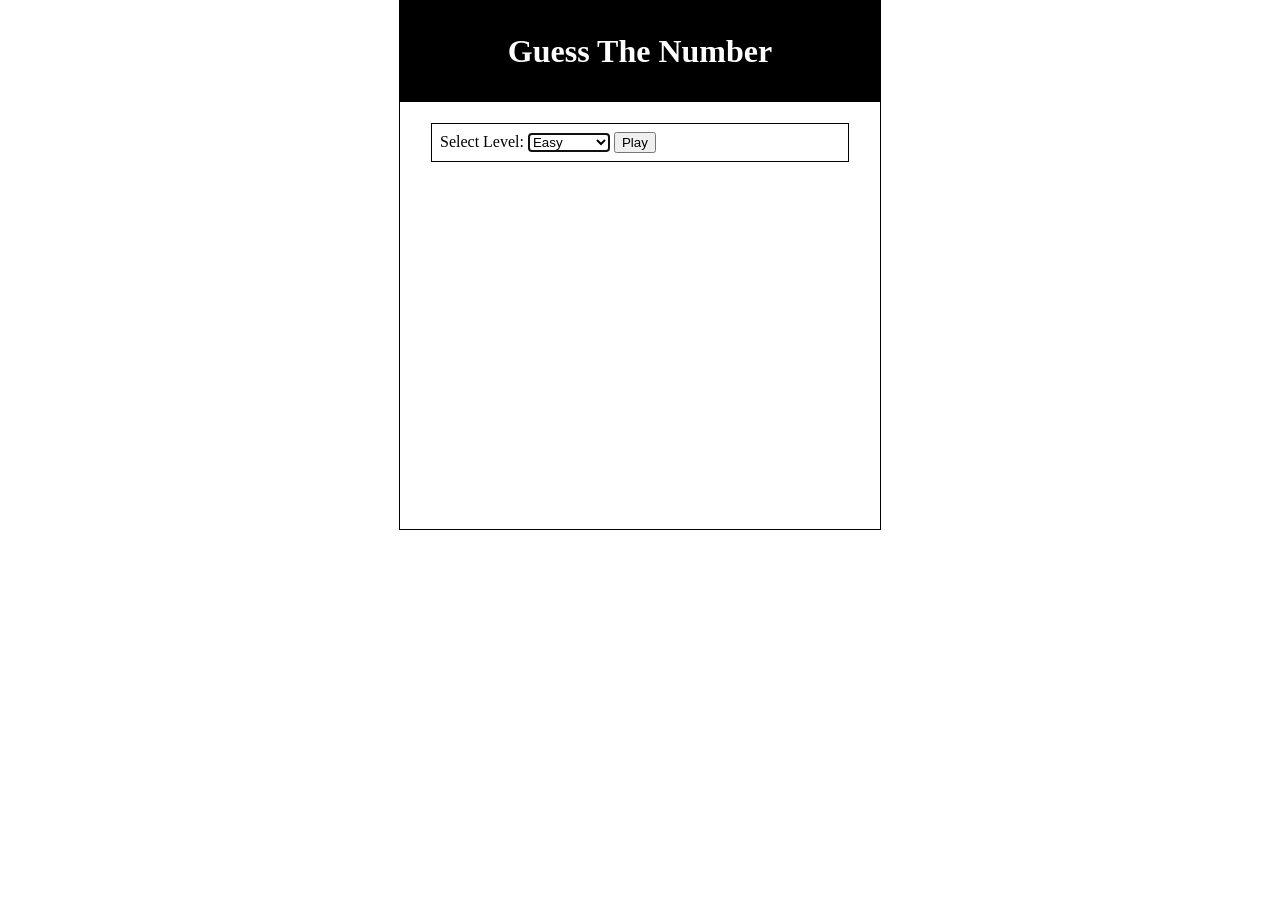
<file: index.html>
<!DOCTYPE html>
<html lang="en">
<head>
    <meta charset="UTF-8">
    <meta http-equiv="X-UA-Compatible" content="IE=edge">
    <meta name="viewport" content="width=device-width, initial-scale=1.0">
    <title>Guess the number</title>
    <link rel="stylesheet" href="guessTheNumberNew.css">
</head>
<body>
    <div class="container">
        <h1>Guess The Number</h1>
        <div class="selectLevelText">
            <div class="firstEnter"> Select Level:
            <select name="selectLevel" id="selectLevel">
                <option value="level1">Easy</option>
                <option value="level2">Medium</option>
                <option value="level3">Advanced</option>
            </select>
            <span class="dipslayLevel"> </span>
            <button id="btnPlay">Play</button>
        </div>
            <div class="endGame">
                <div class="endText"></div>
                <button id="btnNewGame">Start new game</button>
            </div>
         </div>
        <div class="playGround">
            <h2 class="guessTheNumberText"> </h2>
            <input type="number" name="userNumber" id="userNumber">
            <button id="btnGuess">Guess</button>
            <button id="btnReset">Reset game</button>
            <p id="countTries"> </p>
        </div>
        <div class="results">
            <h3>Guess Status</h3>
        </div>
    </div>
    <script src="guessTheNumberNew.js"></script>
</body>
</html>
</file>
<file: guessTheNumberNew.css>
html, body {
    margin: 0;
    padding: 0;
    font-size: 16px;
}

.container {
    width: 30em;
    height: 33em;
    margin: 0 auto;
    border: 1px solid black;

}
h1{
    margin-top: 0;
    padding: 1em;
    text-align: center;
    background-color: black;
    color: white;
}
.selectLevelText, .playGround, .results {
    width: 25em;
    padding: .5em;
    margin: 1em auto;
    border: 1px solid black;

}
h2, h3 {
    margin-top: 0;
}

.hidden {
    display: none;
}
</file>
